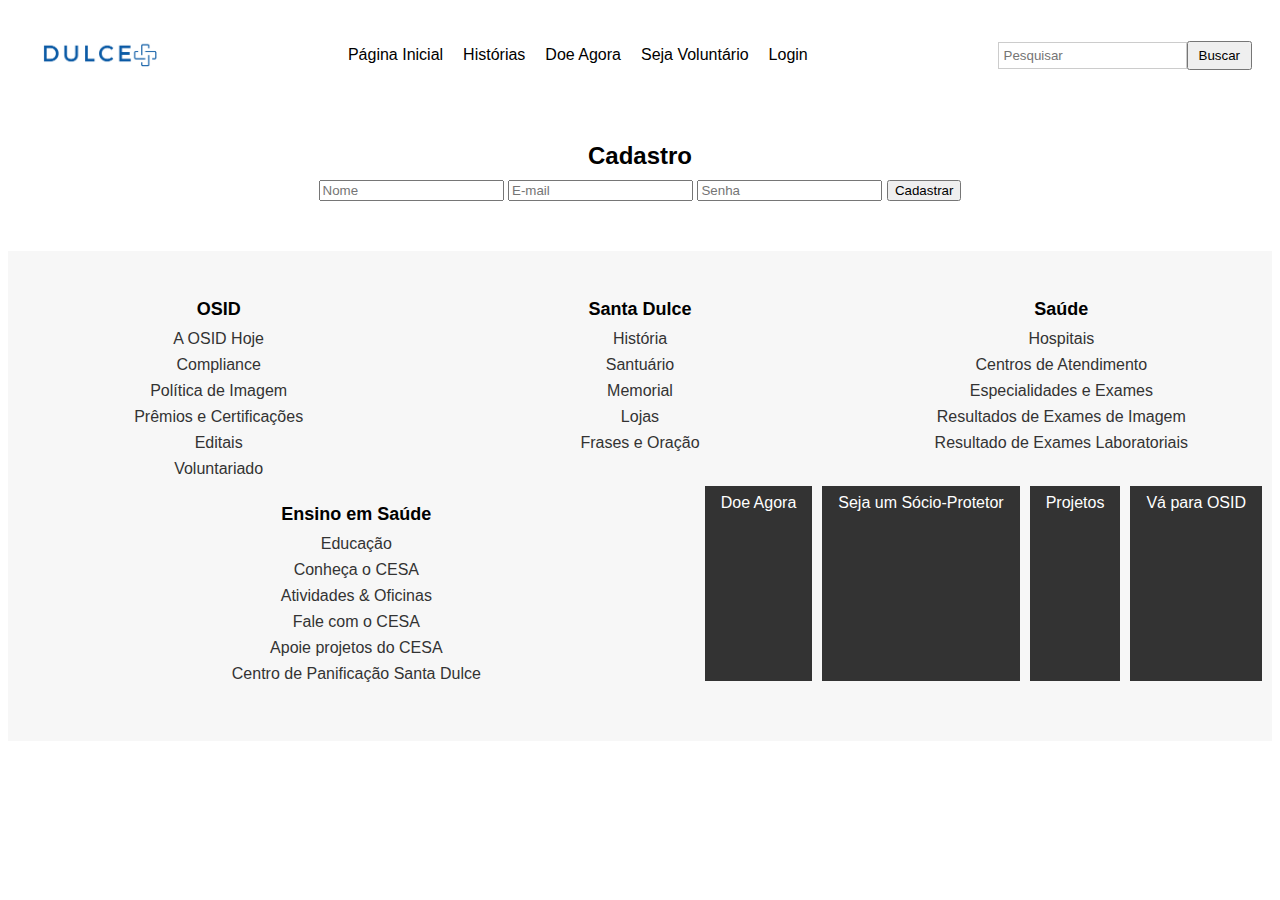
<file: cadastro.html>
<!DOCTYPE html>
<html>
<head>
    <title>Meu E-commerce - Cadastro</title>
    <link rel="stylesheet" type="text/css" href="styles.css">
</head>
<body>
    <!-- Cabeçalho -->
    <header>
        <div class="header-container">
            <div class="logo">
                <img src="Imagens OSID/Base Pitch.png" alt="Logo">
            </div>
            <nav>
                <ul>
                    <li><a href="index.html">Página Inicial</a></li>
                    <li><a href="historias.html">Histórias</a></li>
                    <li><a href="https://doeagora.irmadulce.com/">Doe Agora</a></li>
                    <li><a href="https://www.irmadulce.org.br/osid/p%C3%A1gina/conteudo/seja-um-voluntario">Seja Voluntário</a></li>
                    <li><a href="login.html">Login</a></li>
                </ul>
            </nav>
            <div class="search">
                <input type="text" placeholder="Pesquisar">
                <button type="submit">Buscar</button>
            </div>
        </div>
    </header>

    <!-- Conteúdo principal -->
    <main>
        <!-- Página de Cadastro -->
        <section id="cadastro-section">
            <h2>Cadastro</h2>
            <form>
                <input type="text" placeholder="Nome" required>
                <input type="email" placeholder="E-mail" required>
                <input type="password" placeholder="Senha" required>
                <button type="submit">Cadastrar</button>
            </form>
        </section>
    </main>
  <!-- Rodapé -->
  <footer>
    <div class="footer-container">
        <div class="footer-section">
            <h3>OSID</h3>
            <ul>
                <li><a href="https://www.irmadulce.org.br/osid/p%C3%A1gina/conteudo/nossa-historia">A OSID Hoje</a></li>
                <li><a href="https://www.irmadulce.org.br/osid/p%C3%A1gina/conteudo/programa-de-compliance-e-integridade">Compliance</a></li>
                <li><a href="https://www.irmadulce.org.br/ajuda/politica-imagem">Política de Imagem</a></li>
                <li><a href="https://www.irmadulce.org.br/osid/p%C3%A1gina/conteudo/premios-e-certificacoes">Prêmios e Certificações</a></li>
                <li><a href="https://www.irmadulce.org.br/osid/editais">Editais</a></li>
                <li><a href="https://www.irmadulce.org.br/osid/p%C3%A1gina/conteudo/seja-um-voluntario">Voluntariado</a></li>
            </ul>
        </div>
        <div class="footer-section">
            <h3>Santa Dulce</h3>
            <ul>
                <li><a href="https://www.irmadulce.org.br/santuario/p%C3%A1gina/conteudo/vida-de-irma-dulce">História</a></li>
                <li><a href="https://www.irmadulce.org.br/santuario/p%C3%A1gina/conteudo/santuario">Santuário</a></li>
                <li><a href="https://www.irmadulce.org.br/santuario/p%C3%A1gina/conteudo/memorial-irma-dulce">Memorial</a></li>
                <li><a href="index.html">Lojas</a></li>
                <li><a href="https://www.irmadulce.org.br/santuario/frases-anjo">Frases e Oração</a></li>
            </ul>
        </div>
        <div class="footer-section">
            <h3>Saúde</h3>
            <ul>
                <li><a href="https://www.irmadulce.org.br/saude/hospitais">Hospitais</a></li>
                <li><a href="https://www.irmadulce.org.br/saude/centros-de-atendimento">Centros de Atendimento</a></li>
                <li><a href="https://www.irmadulce.org.br/saude/exames-especialidades">Especialidades e Exames</a></li>
                <li><a href="https://resultados.irmadulce.org.br/portal/client/#/">Resultados de Exames de Imagem</a></li>
                <li><a href="https://resultadoslab.irmadulce.org.br:6291/portal-laudos/#/login/">Resultado de Exames Laboratoriais</a></li>
            </ul>
        </div>
        <div class="footer-section">
            <h3>Ensino em Saúde</h3>
            <ul>
                <li><a href="https://www.irmadulce.org.br/educacao/home">Educação</a></li>
                <li><a href="#">Conheça o CESA</a></li>
                <li><a href="https://www.irmadulce.org.br/educacao/p%C3%A1gina/conteudo/atividades-e-oficinas">Atividades & Oficinas</a></li>
                <li><a href="https://www.irmadulce.org.br/educacao/p%C3%A1gina/conteudo/fale-com-o-cesa">Fale com o CESA</a></li>
                <li><a href="https://www.irmadulce.org.br/educacao/p%C3%A1gina/conteudo/apoie-projetos-do-cesa">Apoie projetos do CESA</a></li>
                <li><a href="https://www.irmadulce.org.br/educacao/p%C3%A1gina/conteudo/centro-de-panificacao-santa-dulce">Centro de Panificação Santa Dulce</a></li>
            </ul>
        </div>
    <div class="footer-navigation">
        <a href="https://doeagora.irmadulce.com/">Doe Agora</a>
        <a href="https://www.irmadulce.org.br/ajuda/seja-socio-protetor">Seja um Sócio-Protetor</a>
        <a href="https://www.irmadulce.org.br/ajuda/projetos">Projetos</a>
        <a href="mapa.html">Vá para OSID</a>
    </div>
</footer>
</body>
</html>
</file>
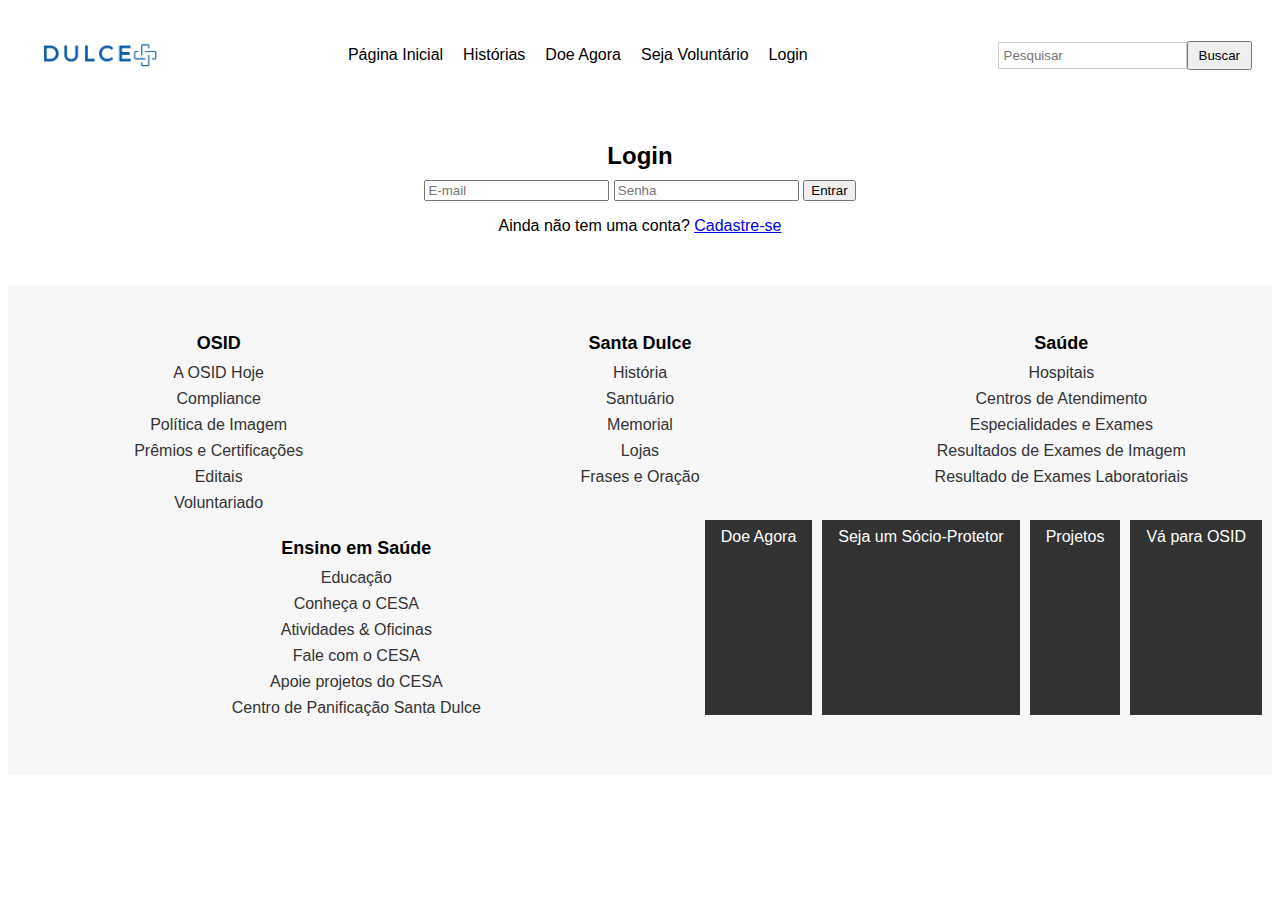
<file: login.html>
<!DOCTYPE html>
<html>
<head>
    <title>Meu E-commerce - Login</title>
    <link rel="stylesheet" type="text/css" href="styles.css">
</head>
<body>
    <!-- Cabeçalho -->
    <header>
        <div class="header-container">
            <div class="logo">
                <img src="Imagens OSID/Base Pitch.png" alt="Logo">
            </div>
            <nav>
                <ul>
                    <li><a href="index.html">Página Inicial</a></li>
                    <li><a href="historias.html">Histórias</a></li>
                    <li><a href="https://doeagora.irmadulce.com/">Doe Agora</a></li>
                    <li><a href="https://www.irmadulce.org.br/osid/p%C3%A1gina/conteudo/seja-um-voluntario">Seja Voluntário</a></li>
                    <li><a href="login.html">Login</a></li>
                </ul>
            </nav>
            <div class="search">
                <input type="text" placeholder="Pesquisar">
                <button type="submit">Buscar</button>
            </div>
        </div>
    </header>

    <!-- Conteúdo principal -->
    <main>
        <!-- Página de Login -->
        <section id="login-section">
            <h2>Login</h2>
            <form>
                <input type="email" placeholder="E-mail" required>
                <input type="password" placeholder="Senha" required>
                <button type="submit">Entrar</button>
            </form>
            <p>Ainda não tem uma conta? <a href="cadastro.html">Cadastre-se</a></p>
        </section>
    </main>
  <!-- Rodapé -->
  <footer>
    <div class="footer-container">
        <div class="footer-section">
            <h3>OSID</h3>
            <ul>
                <li><a href="https://www.irmadulce.org.br/osid/p%C3%A1gina/conteudo/nossa-historia">A OSID Hoje</a></li>
                <li><a href="https://www.irmadulce.org.br/osid/p%C3%A1gina/conteudo/programa-de-compliance-e-integridade">Compliance</a></li>
                <li><a href="https://www.irmadulce.org.br/ajuda/politica-imagem">Política de Imagem</a></li>
                <li><a href="https://www.irmadulce.org.br/osid/p%C3%A1gina/conteudo/premios-e-certificacoes">Prêmios e Certificações</a></li>
                <li><a href="https://www.irmadulce.org.br/osid/editais">Editais</a></li>
                <li><a href="https://www.irmadulce.org.br/osid/p%C3%A1gina/conteudo/seja-um-voluntario">Voluntariado</a></li>
            </ul>
        </div>
        <div class="footer-section">
            <h3>Santa Dulce</h3>
            <ul>
                <li><a href="https://www.irmadulce.org.br/santuario/p%C3%A1gina/conteudo/vida-de-irma-dulce">História</a></li>
                <li><a href="https://www.irmadulce.org.br/santuario/p%C3%A1gina/conteudo/santuario">Santuário</a></li>
                <li><a href="https://www.irmadulce.org.br/santuario/p%C3%A1gina/conteudo/memorial-irma-dulce">Memorial</a></li>
                <li><a href="index.html">Lojas</a></li>
                <li><a href="https://www.irmadulce.org.br/santuario/frases-anjo">Frases e Oração</a></li>
            </ul>
        </div>
        <div class="footer-section">
            <h3>Saúde</h3>
            <ul>
                <li><a href="https://www.irmadulce.org.br/saude/hospitais">Hospitais</a></li>
                <li><a href="https://www.irmadulce.org.br/saude/centros-de-atendimento">Centros de Atendimento</a></li>
                <li><a href="https://www.irmadulce.org.br/saude/exames-especialidades">Especialidades e Exames</a></li>
                <li><a href="https://resultados.irmadulce.org.br/portal/client/#/">Resultados de Exames de Imagem</a></li>
                <li><a href="https://resultadoslab.irmadulce.org.br:6291/portal-laudos/#/login/">Resultado de Exames Laboratoriais</a></li>
            </ul>
        </div>
        <div class="footer-section">
            <h3>Ensino em Saúde</h3>
            <ul>
                <li><a href="https://www.irmadulce.org.br/educacao/home">Educação</a></li>
                <li><a href="#">Conheça o CESA</a></li>
                <li><a href="https://www.irmadulce.org.br/educacao/p%C3%A1gina/conteudo/atividades-e-oficinas">Atividades & Oficinas</a></li>
                <li><a href="https://www.irmadulce.org.br/educacao/p%C3%A1gina/conteudo/fale-com-o-cesa">Fale com o CESA</a></li>
                <li><a href="https://www.irmadulce.org.br/educacao/p%C3%A1gina/conteudo/apoie-projetos-do-cesa">Apoie projetos do CESA</a></li>
                <li><a href="https://www.irmadulce.org.br/educacao/p%C3%A1gina/conteudo/centro-de-panificacao-santa-dulce">Centro de Panificação Santa Dulce</a></li>
            </ul>
        </div>
    <div class="footer-navigation">
        <a href="https://doeagora.irmadulce.com/">Doe Agora</a>
        <a href="https://www.irmadulce.org.br/ajuda/seja-socio-protetor">Seja um Sócio-Protetor</a>
        <a href="https://www.irmadulce.org.br/ajuda/projetos">Projetos</a>
        <a href="mapa.html">Vá para OSID</a>
    </div>
</footer>

</body>
</html>
</file>
<file: styles.css>
/* Estilos CSS para o layout */

body {
    font-family: Arial, sans-serif;
}

.header-container {
    display: flex;
    align-items: center;
    justify-content: space-between;
    padding: 20px;
}

.logo img {
    height: 50px;
}

nav ul {
    list-style-type: none;
    margin: 0;
    padding: 0;
    display: flex;
}

nav li {
    margin-right: 10px;
}

nav li a {
    text-decoration: none;
    color: #000;
    padding: 5px;
}

.search {
    display: flex;
    align-items: center;
}

.search input[type="text"] {
    padding: 5px;
    border: 1px solid #ccc;
}

.search button {
    padding: 5px 10px;
}

main {
    padding: 20px;
}

section {
    margin-bottom: 30px;
    text-align: center;
}

section h2 {
    margin-bottom: 10px;
}

.product-list {
    display: flex;
    justify-content: space-between;
    flex-wrap: wrap;
    margin-top: 20px;
}

.product-item {
    width: calc(25% - 20px);
    margin-bottom: 20px;
    text-align: left;
}

.product-item img {
    width: 100%;
    height: auto;
}

.product-item h3 {
    margin-top: 10px;
}

.product-item p {
    margin: 5px 0;
}

.product-item button {
    padding: 5px 10px;
}

footer {
    background-color: #f2f2f2;
    padding: 20px;
    text-align: center;
}
/* Carossel de produtos*/
.carousel {
    width: 100%;
    overflow: hidden;
  }
  
  .carousel-container {
    display: flex;
    transition: transform 0.5s ease;
  }
  
  .carousel-item {
    flex: 0 0 33.33%;
    padding: 0 10px;
  }
  
  .carousel-item img {
    width: 100%;
    height: auto;
  }
  
  .carousel-nav {
    margin-top: 20px;
    text-align: center;
  }
  
  .carousel-nav button {
    font-size: 16px;
    padding: 8px 16px;
    margin: 0 5px;
  }
  
/* Estilos para o rodapé */
footer {
    background-color: #f7f7f7;
    padding: 30px 0;
    text-align: center;
  }
  
  .footer-container {
    display: flex;
    justify-content: center;
    flex-wrap: wrap;
    margin-bottom: 20px;
  }
  
  .footer-section {
    flex: 1 1 300px;
    margin: 0 15px;
  }
  
  .footer-section h3 {
    font-size: 18px;
    margin-bottom: 10px;
  }
  
  .footer-section ul {
    list-style: none;
    padding: 0;
    margin: 0;
  }
  
  .footer-section ul li {
    margin-bottom: 8px;
  }
  
  .footer-section ul li a {
    color: #333;
    text-decoration: none;
    transition: color 0.3s ease;
  }
  
  .footer-section ul li a:hover {
    color: #888;
  }
  
  .find-collection-point {
    font-size: 16px;
    margin-bottom: 20px;
  }
  
  .footer-navigation {
    display: flex;
    justify-content: center;
    flex-wrap: wrap;
  }
  
  .footer-navigation a {
    display: inline-block;
    margin-right: 10px;
    margin-bottom: 10px;
    padding: 8px 16px;
    background-color: #333;
    color: #fff;
    text-decoration: none;
    transition: background-color 0.3s ease;
  }
  
  .footer-navigation a:hover {
    background-color: #888;
  }
  
  @media (max-width: 768px) {
    .footer-section {
      flex-basis: 100%;
      margin-bottom: 20px;
    }
  }
</file>
